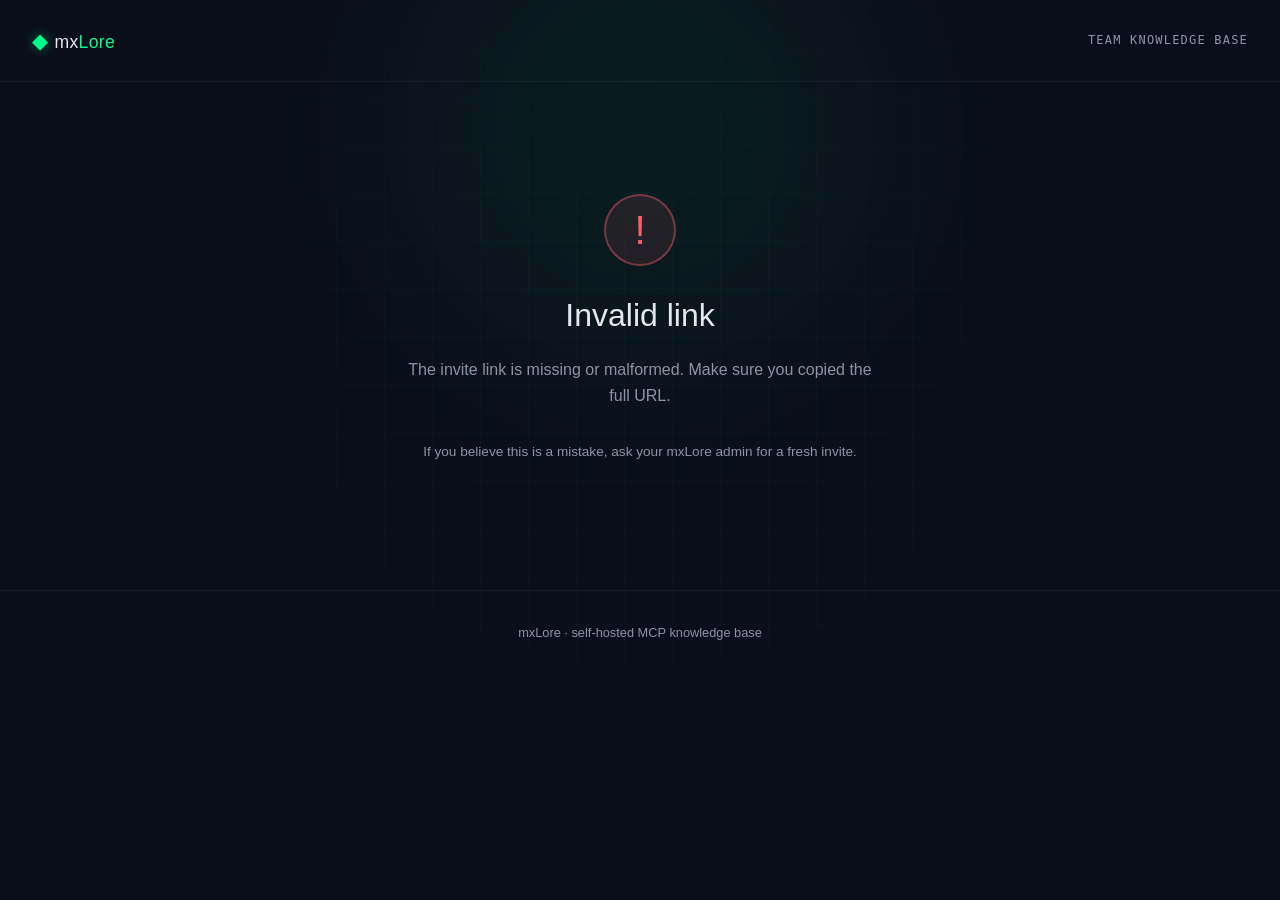
<file: admin/www/connect.html>
<!DOCTYPE html>
<html lang="en">
<head>
<meta charset="UTF-8">
<meta name="viewport" content="width=device-width, initial-scale=1">
<meta name="robots" content="noindex, nofollow">
<title>Connect to mxLore</title>
<link rel="icon" type="image/svg+xml" href="favicon.svg">
<link rel="stylesheet" href="css/connect.css">
</head>
<body>
<div class="bg-grid"></div>
<div class="bg-glow"></div>

<header class="site-header">
  <div class="brand">
    <span class="brand-glyph">◆</span>
    <span class="brand-name">mx<em>Lore</em></span>
  </div>
  <span class="brand-tag">Team Knowledge Base</span>
</header>

<main class="container">

  <!-- ========== Loading ========== -->
  <section id="state-loading" class="state">
    <div class="spinner"></div>
    <p class="text-dim">Validating your invite&hellip;</p>
  </section>

  <!-- ========== Error ========== -->
  <section id="state-error" class="state hidden">
    <div class="icon-badge icon-badge--error">!</div>
    <h1 id="error-title">Something went wrong</h1>
    <p id="error-message" class="text-dim"></p>
    <p class="text-dim" style="margin-top: 2rem; font-size: 0.85rem">
      If you believe this is a mistake, ask your mxLore admin for a fresh invite.
    </p>
  </section>

  <!-- ========== Success / Setup ========== -->
  <section id="state-success" class="state hidden">
    <div id="post-confirm-notice" class="notice hidden">
      <strong>Already confirmed.</strong> This invite has been used. The raw API key is no longer available on the server.
      If you need it again, ask the admin for a new invite.
    </div>

    <div class="hero">
      <div class="icon-badge icon-badge--success">✓</div>
      <h1>Welcome, <span id="dev-name">&hellip;</span></h1>
      <p class="text-dim">Choose your client below to finish setup</p>
    </div>

    <div class="tabs" role="tablist">
      <button class="tab active" role="tab" data-tab="claude-code">
        <span class="tab-label">Claude Code</span>
        <span class="tab-sub">for developers</span>
      </button>
      <button class="tab" role="tab" data-tab="claude-desktop">
        <span class="tab-label">Claude Desktop</span>
        <span class="tab-sub">native app</span>
      </button>
      <button class="tab" role="tab" data-tab="claude-web">
        <span class="tab-label">claude.ai</span>
        <span class="tab-sub">web chat</span>
      </button>
      <button class="tab" role="tab" data-tab="cursor">
        <span class="tab-label">Cursor / Windsurf</span>
        <span class="tab-sub">Cline, etc.</span>
      </button>
      <button class="tab" role="tab" data-tab="other">
        <span class="tab-label">Other</span>
        <span class="tab-sub">raw values</span>
      </button>
    </div>

    <!-- ====== Claude Code ====== -->
    <div id="tab-claude-code" class="tab-content active" role="tabpanel">
      <p>Open a terminal in any project and run this one command:</p>
      <div class="code-box code-box--large">
        <code id="mxsetup-cmd">/mxSetup &hellip;</code>
        <button class="copy-btn" data-target="mxsetup-cmd">Copy</button>
      </div>
      <p class="hint">
        The skill installs the local proxy, downloads the mxLore skills from GitHub,
        and writes <code>~/.claude/mxMCPProxy.ini</code> automatically.
        Takes about 30 seconds.
      </p>
      <details class="details">
        <summary>What if I don't have <code>/mxSetup</code>?</summary>
        <p>
          You haven't installed the mxLore skills yet. Run these two commands first:
        </p>
        <div class="code-box">
          <code id="bootstrap-cmd">curl -L -o /tmp/mx.zip https://github.com/MicrotronX/mxLore-skills/archive/main.zip &amp;&amp; unzip -o /tmp/mx.zip -d ~/.claude/skills-tmp &amp;&amp; cp -r ~/.claude/skills-tmp/mxLore-skills-main/mx* ~/.claude/skills/ &amp;&amp; rm -rf ~/.claude/skills-tmp /tmp/mx.zip</code>
          <button class="copy-btn" data-target="bootstrap-cmd">Copy</button>
        </div>
        <p>Then restart Claude Code and run <code>/mxSetup</code> with your key.</p>
      </details>
    </div>

    <!-- ====== Claude Desktop ====== -->
    <div id="tab-claude-desktop" class="tab-content" role="tabpanel">
      <ol class="steps">
        <li>
          <strong>Open Claude Desktop</strong> → Settings → <strong>Connectors</strong> → <strong>Add custom connector</strong>
        </li>
        <li>
          Use these two values:
          <div class="field">
            <label>Name</label>
            <div class="code-box">
              <code id="desktop-name">mxai-knowledge</code>
              <button class="copy-btn" data-target="desktop-name">Copy</button>
            </div>
          </div>
          <div class="field">
            <label>Remote MCP Server URL</label>
            <div class="code-box">
              <code id="desktop-url">&hellip;</code>
              <button class="copy-btn" data-target="desktop-url">Copy</button>
            </div>
            <p class="hint">The URL embeds your API key — treat it like a password.</p>
          </div>
        </li>
        <li>
          Save, then <strong>quit Claude Desktop completely</strong> via the tray icon (not just close the window).
          Relaunch and open a new chat.
        </li>
      </ol>
    </div>

    <!-- ====== claude.ai Web ====== -->
    <div id="tab-claude-web" class="tab-content" role="tabpanel">
      <ol class="steps">
        <li>
          Go to <a href="https://claude.ai" target="_blank" rel="noopener">claude.ai</a> → Settings → <strong>Connectors</strong> → <strong>Add custom connector</strong>
        </li>
        <li>
          Use these values:
          <div class="field">
            <label>Name</label>
            <div class="code-box">
              <code id="web-name">mxai-knowledge</code>
              <button class="copy-btn" data-target="web-name">Copy</button>
            </div>
          </div>
          <div class="field">
            <label>Remote MCP Server URL</label>
            <div class="code-box">
              <code id="web-url">&hellip;</code>
              <button class="copy-btn" data-target="web-url">Copy</button>
            </div>
          </div>
        </li>
        <li>Save and start a new conversation — the MCP tools will appear automatically.</li>
      </ol>
    </div>

    <!-- ====== Cursor / Windsurf / Cline ====== -->
    <div id="tab-cursor" class="tab-content" role="tabpanel">
      <p>Add this block to your MCP config file (location depends on the client):</p>
      <div class="code-box code-box--json">
        <code id="cursor-json">&hellip;</code>
        <button class="copy-btn" data-target="cursor-json">Copy</button>
      </div>
      <p class="hint">
        <strong>Cursor:</strong> <code>~/.cursor/mcp.json</code> &nbsp;&middot;&nbsp;
        <strong>Windsurf:</strong> <code>~/.codeium/windsurf/mcp_config.json</code> &nbsp;&middot;&nbsp;
        <strong>Cline (VS Code):</strong> Settings → MCP Servers
      </p>
    </div>

    <!-- ====== Other ====== -->
    <div id="tab-other" class="tab-content" role="tabpanel">
      <p>Raw connection values for any MCP-compatible client:</p>
      <div class="field">
        <label>MCP Server URL</label>
        <div class="code-box">
          <code id="other-url">&hellip;</code>
          <button class="copy-btn" data-target="other-url">Copy</button>
        </div>
      </div>
      <div class="field">
        <label>API Key (Bearer token)</label>
        <div class="code-box">
          <code id="other-key">&hellip;</code>
          <button class="copy-btn" data-target="other-key">Copy</button>
        </div>
      </div>
      <p class="hint">
        Pass the key as <code>Authorization: Bearer &lt;key&gt;</code> header, or append <code>?api_key=&lt;key&gt;</code> to the URL for clients that don't support custom headers.
      </p>
    </div>

    <!-- ====== Confirm ====== -->
    <div id="confirm-box" class="confirm-box">
      <h3>Done setting up?</h3>
      <p>
        Click the button once your client is working. This <strong>removes the raw API key from the server</strong> —
        only the hashed key stays (which is normal and cannot be used to log in).
        You won't see the key on this page again.
      </p>
      <button id="confirm-btn" class="btn btn--primary">
        I'm connected — remove key from server
      </button>
    </div>
  </section>

  <!-- ========== Confirmed ========== -->
  <section id="state-confirmed" class="state hidden">
    <div class="icon-badge icon-badge--success">✓</div>
    <h1>All set</h1>
    <p class="text-dim">
      You're connected to mxLore. The raw API key has been removed from the server.
      You can close this page.
    </p>
    <p class="text-dim" style="margin-top: 2rem; font-size: 0.85rem">
      Tip: bookmark the admin URL (ask your admin) if you want to manage your own API keys later.
    </p>
  </section>

</main>

<footer class="site-footer">
  <span class="text-dim">mxLore &middot; self-hosted MCP knowledge base</span>
</footer>

<script src="js/connect.js"></script>
<script src="js/self-update.js"></script>
</body>
</html>
</file>
<file: admin/www/css/connect.css>
/* ============================================================
   connect.css — mxLore Invite Landing Page (standalone)
   Dark theme with phosphor-green accent, distinct from admin UI
   ============================================================ */

:root {
  --bg:           #0a0e1a;
  --bg-raised:    #131826;
  --bg-overlay:   rgba(255, 255, 255, 0.03);
  --border:       rgba(255, 255, 255, 0.08);
  --border-soft:  rgba(255, 255, 255, 0.05);
  --text:         #e4e8ee;
  --text-dim:     #8a94a5;
  --text-faint:   #5a6272;
  --phosphor:     #00ff88;
  --phosphor-dim: rgba(0, 255, 136, 0.15);
  --phosphor-glow: rgba(0, 255, 136, 0.4);
  --danger:       #ff5c6c;
  --warning:      #ffb547;
  --radius:       10px;
  --radius-sm:    6px;
  --mono:         'JetBrains Mono', 'Fira Code', 'Consolas', 'Menlo', monospace;
  --sans:         -apple-system, 'SF Pro Display', 'Inter', 'Segoe UI', Roboto, sans-serif;
}

* {
  box-sizing: border-box;
  margin: 0;
  padding: 0;
}

html, body {
  height: 100%;
}

body {
  font-family: var(--sans);
  background: var(--bg);
  color: var(--text);
  line-height: 1.6;
  -webkit-font-smoothing: antialiased;
  overflow-x: hidden;
  position: relative;
}

.hidden { display: none !important; }

.text-dim { color: var(--text-dim); }

/* ---------- Decorative backgrounds ---------- */

.bg-grid {
  position: fixed;
  inset: 0;
  background-image:
    linear-gradient(rgba(0, 255, 136, 0.025) 1px, transparent 1px),
    linear-gradient(90deg, rgba(0, 255, 136, 0.025) 1px, transparent 1px);
  background-size: 48px 48px;
  pointer-events: none;
  z-index: 0;
  mask-image: radial-gradient(ellipse at center, black 30%, transparent 80%);
  -webkit-mask-image: radial-gradient(ellipse at center, black 30%, transparent 80%);
}

.bg-glow {
  position: fixed;
  top: -30%;
  left: 50%;
  transform: translateX(-50%);
  width: 800px;
  height: 800px;
  background: radial-gradient(circle, var(--phosphor-glow) 0%, transparent 60%);
  filter: blur(100px);
  opacity: 0.25;
  pointer-events: none;
  z-index: 0;
}

/* ---------- Header / Footer ---------- */

.site-header {
  position: relative;
  z-index: 2;
  padding: 1.5rem 2rem;
  display: flex;
  justify-content: space-between;
  align-items: center;
  border-bottom: 1px solid var(--border-soft);
}

.brand {
  display: inline-flex;
  align-items: baseline;
  gap: 0.4rem;
  font-size: 1.1rem;
}

.brand-glyph {
  color: var(--phosphor);
  font-size: 1.3rem;
  text-shadow: 0 0 12px var(--phosphor-glow);
}

.brand-name {
  font-weight: 400;
  letter-spacing: 0.02em;
}

.brand-name em {
  font-style: normal;
  color: var(--phosphor);
  font-weight: 500;
}

.brand-tag {
  font-size: 0.75rem;
  color: var(--text-dim);
  text-transform: uppercase;
  letter-spacing: 0.1em;
  font-family: var(--mono);
}

.site-footer {
  position: relative;
  z-index: 2;
  padding: 2rem;
  text-align: center;
  font-size: 0.8rem;
  border-top: 1px solid var(--border-soft);
  margin-top: 4rem;
}

/* ---------- Container ---------- */

.container {
  position: relative;
  z-index: 1;
  max-width: 760px;
  margin: 3rem auto 0;
  padding: 0 2rem;
}

/* ---------- State blocks ---------- */

.state {
  animation: fade-in 0.3s ease-out;
}

.state.hidden { display: none; }

@keyframes fade-in {
  from { opacity: 0; transform: translateY(8px); }
  to   { opacity: 1; transform: translateY(0); }
}

/* ---------- Icon badge ---------- */

.icon-badge {
  display: flex;
  align-items: center;
  justify-content: center;
  width: 72px;
  height: 72px;
  border-radius: 50%;
  font-size: 2.5rem;
  font-weight: 300;
  margin: 0 auto 1.5rem;
  border: 2px solid;
}

.icon-badge--error {
  color: var(--danger);
  border-color: rgba(255, 92, 108, 0.4);
  background: rgba(255, 92, 108, 0.1);
}

.icon-badge--success {
  color: var(--phosphor);
  border-color: var(--phosphor);
  background: var(--phosphor-dim);
  box-shadow: 0 0 40px var(--phosphor-glow);
}

/* ---------- Loading spinner ---------- */

#state-loading {
  text-align: center;
  padding: 5rem 0;
}

.spinner {
  display: inline-block;
  width: 44px;
  height: 44px;
  border: 3px solid var(--border);
  border-top-color: var(--phosphor);
  border-radius: 50%;
  animation: spin 0.9s linear infinite;
  margin-bottom: 1rem;
}

@keyframes spin {
  to { transform: rotate(360deg); }
}

/* ---------- Error / Confirmed states ---------- */

#state-error, #state-confirmed {
  text-align: center;
  padding: 4rem 1rem;
  max-width: 520px;
  margin: 0 auto;
}

#state-error h1, #state-confirmed h1 {
  font-size: 2rem;
  font-weight: 300;
  margin-bottom: 1rem;
}

#state-error p, #state-confirmed p {
  color: var(--text-dim);
  font-size: 1rem;
}

/* ---------- Hero (success state) ---------- */

.hero {
  text-align: center;
  margin-bottom: 3rem;
}

.hero h1 {
  font-size: 2.5rem;
  font-weight: 300;
  margin-bottom: 0.5rem;
  letter-spacing: -0.02em;
}

.hero h1 span {
  color: var(--phosphor);
  font-weight: 500;
}

/* ---------- Notice (post-confirm) ---------- */

.notice {
  background: rgba(255, 181, 71, 0.08);
  border: 1px solid rgba(255, 181, 71, 0.3);
  color: var(--warning);
  padding: 1rem 1.25rem;
  border-radius: var(--radius);
  margin-bottom: 2rem;
  font-size: 0.9rem;
}

.notice strong { color: #fff; }
.notice.hidden { display: none; }

/* ---------- Tabs ---------- */

.tabs {
  display: flex;
  gap: 0;
  border-bottom: 1px solid var(--border);
  margin-bottom: 2rem;
  overflow-x: auto;
  scrollbar-width: none;
}

.tabs::-webkit-scrollbar { display: none; }

.tab {
  background: transparent;
  border: 0;
  color: var(--text-dim);
  padding: 0.9rem 1.25rem;
  cursor: pointer;
  font-family: inherit;
  border-bottom: 2px solid transparent;
  white-space: nowrap;
  transition: color 0.15s, border-color 0.15s;
  display: flex;
  flex-direction: column;
  align-items: flex-start;
  gap: 0.15rem;
}

.tab:hover { color: var(--text); }

.tab.active {
  color: var(--phosphor);
  border-bottom-color: var(--phosphor);
}

.tab-label {
  font-size: 0.95rem;
  font-weight: 500;
}

.tab-sub {
  font-size: 0.7rem;
  color: var(--text-faint);
  text-transform: uppercase;
  letter-spacing: 0.05em;
  font-family: var(--mono);
}

.tab.active .tab-sub { color: var(--phosphor); opacity: 0.6; }

/* ---------- Tab content ---------- */

.tab-content {
  display: none;
  animation: fade-in 0.25s ease-out;
}

.tab-content.active { display: block; }

.tab-content p {
  color: var(--text-dim);
  margin-bottom: 1rem;
}

.tab-content code:not(.code-box code) {
  font-family: var(--mono);
  font-size: 0.85em;
  background: var(--bg-overlay);
  padding: 0.1em 0.4em;
  border-radius: 4px;
  color: var(--text);
  border: 1px solid var(--border-soft);
}

.tab-content a {
  color: var(--phosphor);
  text-decoration: none;
  border-bottom: 1px solid rgba(0, 255, 136, 0.3);
  transition: border-color 0.15s;
}
.tab-content a:hover { border-bottom-color: var(--phosphor); }

.hint {
  font-size: 0.85rem;
  color: var(--text-faint);
  margin-top: 1rem;
  line-height: 1.5;
}

/* ---------- Code box ---------- */

.code-box {
  background: var(--bg-raised);
  border: 1px solid var(--border);
  border-radius: var(--radius-sm);
  padding: 0.9rem 1rem;
  margin: 0.4rem 0;
  display: flex;
  align-items: center;
  gap: 1rem;
  transition: border-color 0.2s;
}

.code-box:hover {
  border-color: rgba(0, 255, 136, 0.3);
}

.code-box code {
  flex: 1;
  font-family: var(--mono);
  font-size: 0.88rem;
  color: var(--phosphor);
  word-break: break-all;
  line-height: 1.5;
  white-space: pre-wrap;
}

.code-box--large code {
  font-size: 1rem;
}

.code-box--json {
  align-items: flex-start;
  padding: 1rem;
}

.code-box--json code {
  white-space: pre;
  overflow-x: auto;
  font-size: 0.82rem;
  color: var(--text);
}

.copy-btn {
  background: var(--phosphor-dim);
  color: var(--phosphor);
  border: 1px solid rgba(0, 255, 136, 0.4);
  border-radius: var(--radius-sm);
  padding: 0.5rem 1rem;
  font-family: inherit;
  font-size: 0.82rem;
  font-weight: 500;
  cursor: pointer;
  transition: all 0.15s;
  flex-shrink: 0;
  min-width: 75px;
  text-align: center;
}

.copy-btn:hover {
  background: var(--phosphor);
  color: var(--bg);
  border-color: var(--phosphor);
}

.copy-btn.copied {
  background: var(--phosphor);
  color: var(--bg);
  border-color: var(--phosphor);
}

/* ---------- Field (labeled row) ---------- */

.field {
  margin: 1.25rem 0;
}

.field label {
  display: block;
  color: var(--text-dim);
  font-size: 0.78rem;
  text-transform: uppercase;
  letter-spacing: 0.08em;
  font-family: var(--mono);
  margin-bottom: 0.35rem;
}

/* ---------- Ordered list (setup steps) ---------- */

.steps {
  list-style: none;
  counter-reset: step-counter;
  padding: 0;
}

.steps > li {
  counter-increment: step-counter;
  position: relative;
  padding-left: 3.5rem;
  margin-bottom: 1.75rem;
}

.steps > li::before {
  content: counter(step-counter);
  position: absolute;
  left: 0;
  top: 0;
  width: 2.25rem;
  height: 2.25rem;
  background: var(--phosphor-dim);
  color: var(--phosphor);
  border: 1px solid var(--phosphor);
  border-radius: 50%;
  display: flex;
  align-items: center;
  justify-content: center;
  font-family: var(--mono);
  font-weight: 600;
  font-size: 0.9rem;
}

.steps strong { color: var(--text); }

/* ---------- Details (collapsible) ---------- */

.details {
  margin-top: 2rem;
  border: 1px solid var(--border-soft);
  border-radius: var(--radius-sm);
  padding: 1rem 1.25rem;
  background: var(--bg-overlay);
}

.details summary {
  cursor: pointer;
  color: var(--text-dim);
  font-size: 0.9rem;
  user-select: none;
  transition: color 0.15s;
}

.details summary:hover { color: var(--phosphor); }

.details[open] summary {
  color: var(--phosphor);
  margin-bottom: 1rem;
}

.details p {
  font-size: 0.9rem;
  margin: 0.75rem 0;
}

/* ---------- Confirm box ---------- */

.confirm-box {
  margin-top: 3.5rem;
  padding: 1.75rem;
  background: var(--bg-overlay);
  border: 1px dashed var(--border);
  border-radius: var(--radius);
  text-align: center;
}

.confirm-box h3 {
  font-size: 1.15rem;
  font-weight: 500;
  margin-bottom: 0.75rem;
}

.confirm-box p {
  color: var(--text-dim);
  font-size: 0.9rem;
  margin-bottom: 1.5rem;
  max-width: 560px;
  margin-left: auto;
  margin-right: auto;
}

.confirm-box strong { color: var(--text); }

/* ---------- Buttons ---------- */

.btn {
  display: inline-flex;
  align-items: center;
  justify-content: center;
  gap: 0.5rem;
  background: transparent;
  color: var(--text);
  border: 1px solid var(--border);
  padding: 0.85rem 1.75rem;
  border-radius: var(--radius-sm);
  cursor: pointer;
  font-family: inherit;
  font-size: 0.95rem;
  font-weight: 500;
  text-decoration: none;
  transition: all 0.2s;
}

.btn:hover {
  border-color: var(--phosphor);
  color: var(--phosphor);
  background: var(--phosphor-dim);
}

.btn:disabled {
  opacity: 0.5;
  cursor: not-allowed;
}

.btn--primary {
  background: var(--phosphor);
  color: var(--bg);
  border-color: var(--phosphor);
  font-weight: 600;
  box-shadow: 0 0 20px rgba(0, 255, 136, 0.2);
}

.btn--primary:hover {
  background: transparent;
  color: var(--phosphor);
  box-shadow: 0 0 30px rgba(0, 255, 136, 0.3);
}

/* ---------- Mobile ---------- */

@media (max-width: 640px) {
  .site-header {
    padding: 1rem 1.25rem;
    flex-wrap: wrap;
    gap: 0.5rem;
  }

  .brand-tag { display: none; }

  .container {
    padding: 0 1.25rem;
    margin-top: 2rem;
  }

  .hero h1 { font-size: 1.85rem; }

  .tabs {
    margin: 0 -1.25rem 2rem;
    padding: 0 1.25rem;
  }

  .tab { padding: 0.75rem 0.9rem; }
  .tab-label { font-size: 0.85rem; }
  .tab-sub { font-size: 0.65rem; }

  .code-box {
    flex-direction: column;
    align-items: stretch;
    gap: 0.75rem;
  }
  .code-box code { font-size: 0.8rem; }
  .code-box--json code { font-size: 0.75rem; }

  .copy-btn { width: 100%; }

  .steps > li {
    padding-left: 3rem;
  }

  .confirm-box { padding: 1.25rem; }
}
</file>
